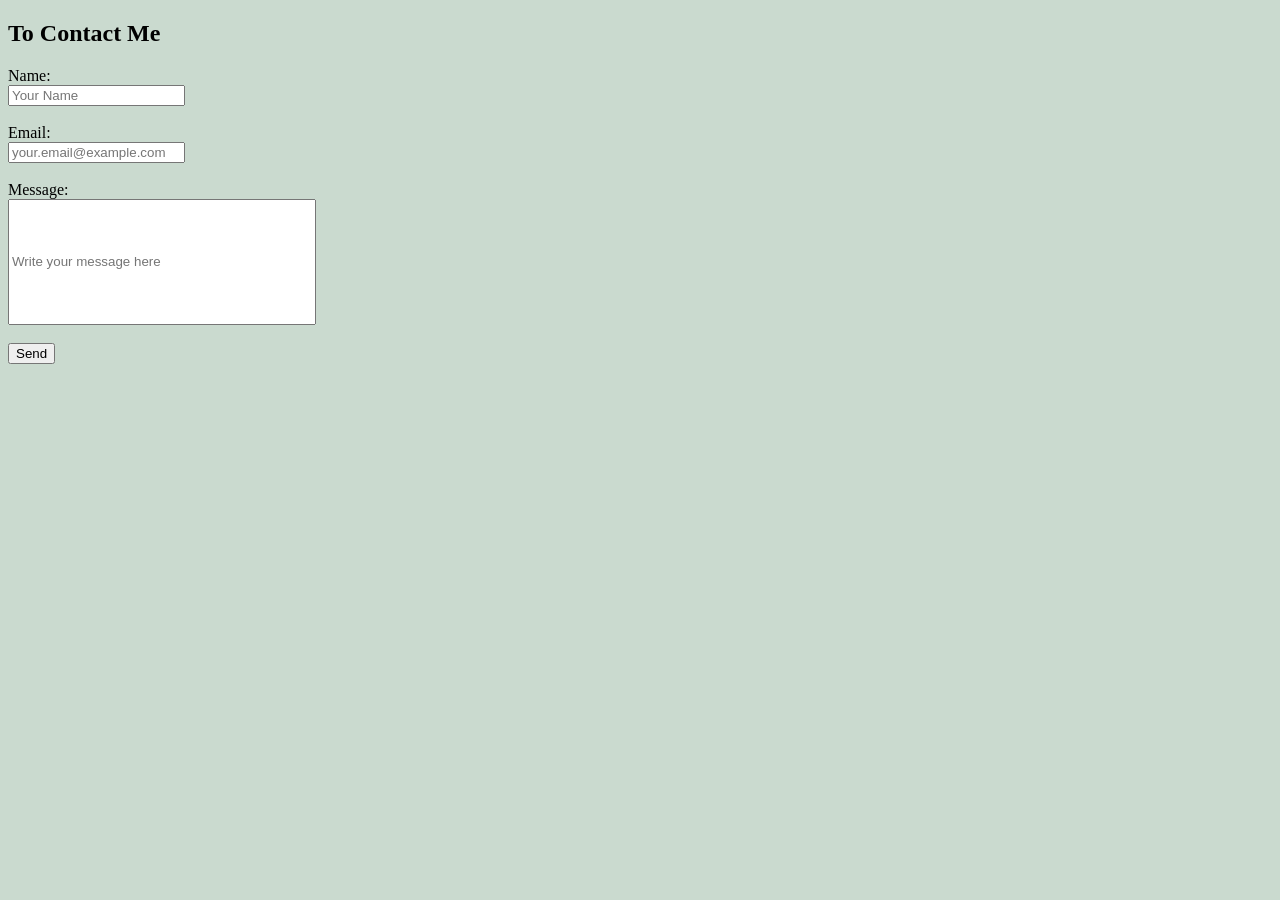
<file: ContactMe.html>
<!DOCTYPE html>
<html lang="en">
<head>
    <meta charset="UTF-8">
    <meta name="viewport" content="width=device-width, initial-scale=1.0">
    <title>To Contact Me</title>
    <link rel="stylesheet" href="style1.css">
</head>
<body class="p">
    <h2>To Contact Me</h2>
     <form>
        <label for="name">Name:</label><br>
        <input type="text" name="name" placeholder="Your Name"/>
        <br>
        <br>
        <label for="Email">Email:</label><br>
        <input type="text" name="Email" placeholder="your.email@example.com"/>
        <br>
        <br>
        <label for="Message">Message:</label><br>
        <input type="text" name="Message" placeholder="Write your message here" style="width: 300px; height: 120px;"/> 
        <br>
        <br>
        <button>Send</button>
     </form>
</body>
</html>
</file>
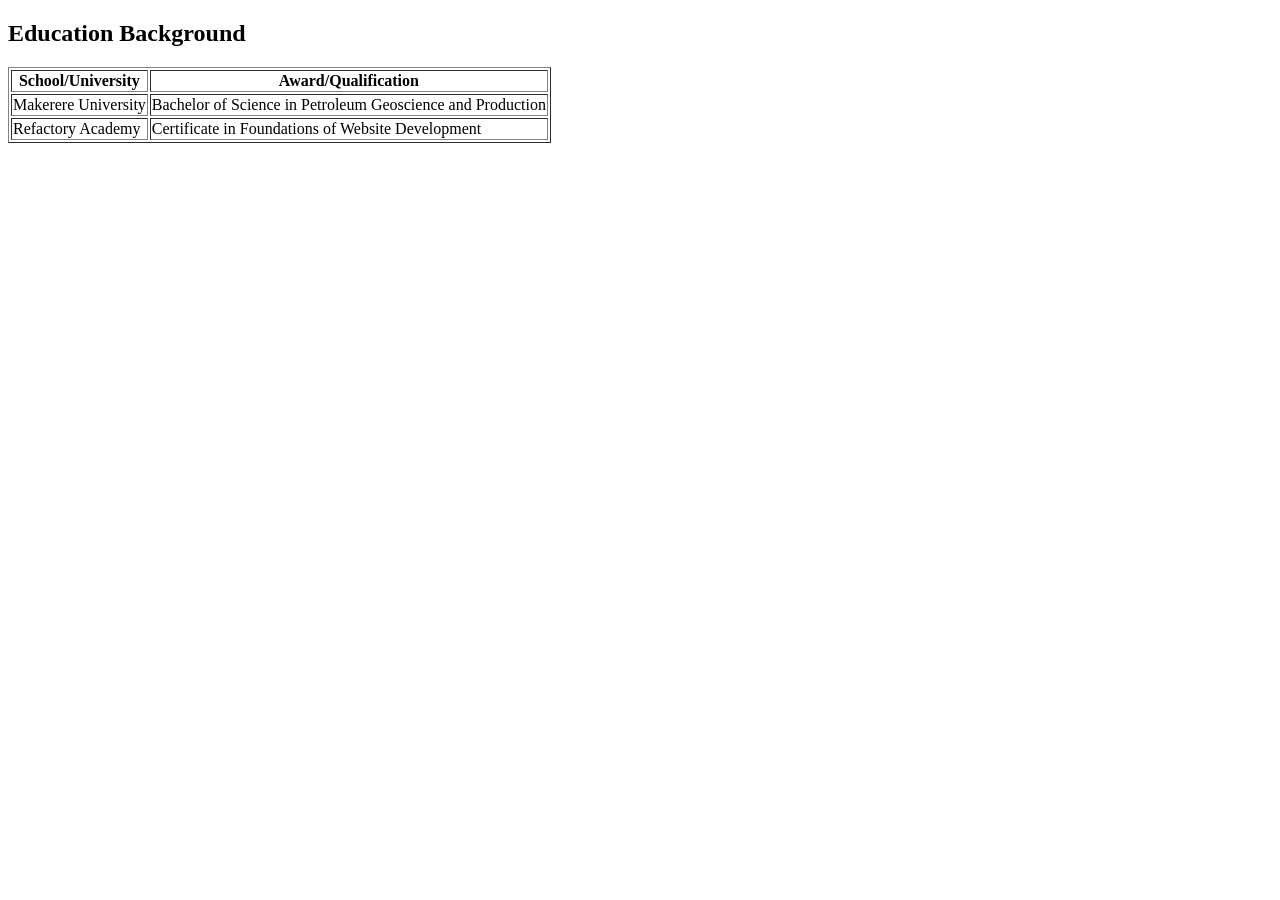
<file: education.html>
<!DOCTYPE html>
<html lang="en">
<head>
    <meta charset="UTF-8">
    <meta name="viewport" content="width=device-width, initial-scale=1.0">
    <title>Education Background</title>
</head>
<body>
    <h2>Education Background</h2>
     <table border="1" >
        <thead>
            <th>School/University</th>
            <th>Award/Qualification</th>
        </thead>
        <tbody>
            <tr>
                <td>Makerere University</td>
                <td>Bachelor of Science in Petroleum Geoscience and Production</td>
            </tr>
            <tr>
                <td>Refactory Academy</td>
                <td>Certificate in Foundations of Website Development</td>
            </tr>
        </tbody>
     </table>
</body>
</html>
</file>
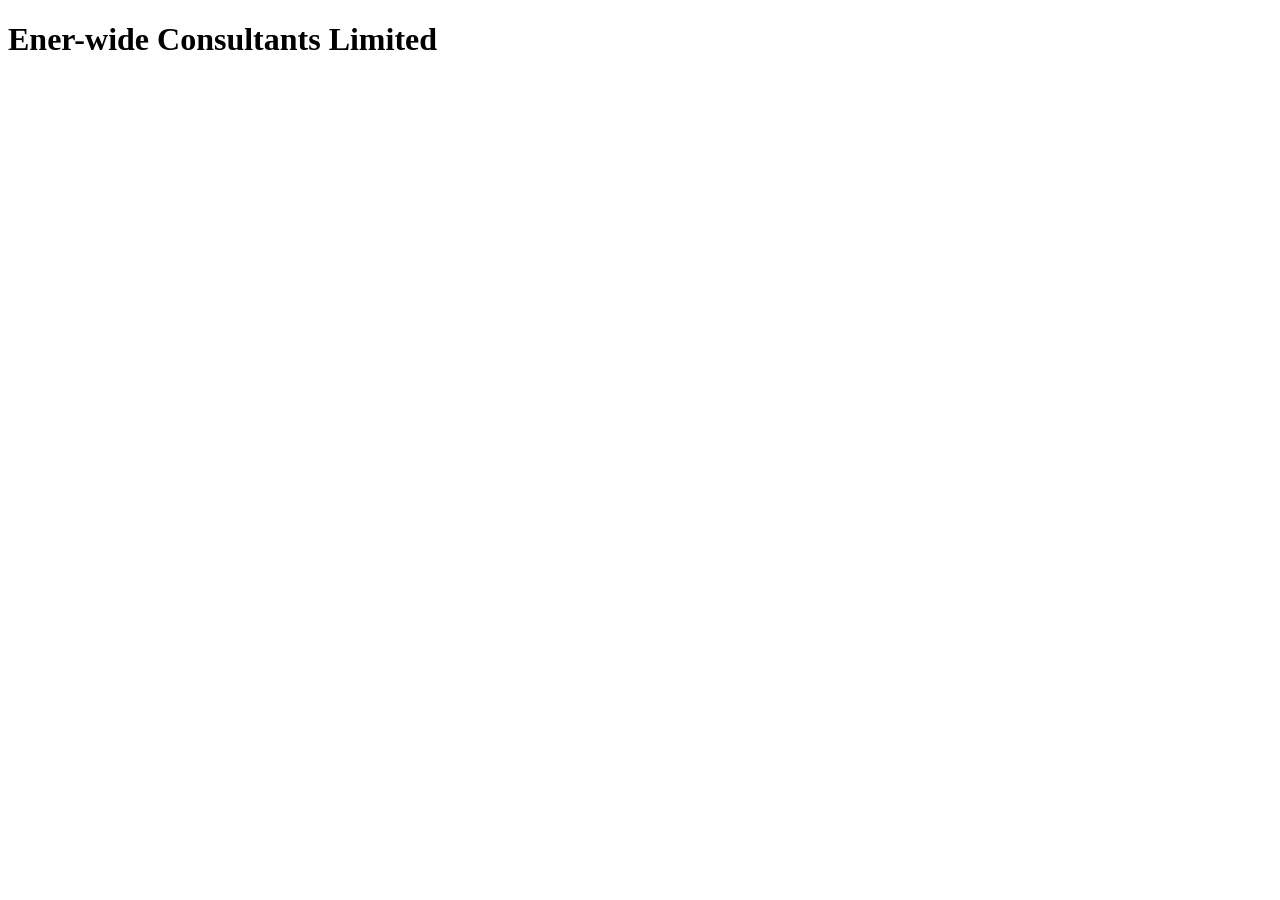
<file: finalproject.html>
<!DOCTYPE html>
<html lang="en">
<head>
    <meta charset="UTF-8">
    <meta name="viewport" content="width=device-width, initial-scale=1.0">
    <title>Ener-wide Consultants Limited</title>
</head>
<body>
    <h1><b>Ener-wide Consultants Limited</b></h1>
</body>
</html>
</file>
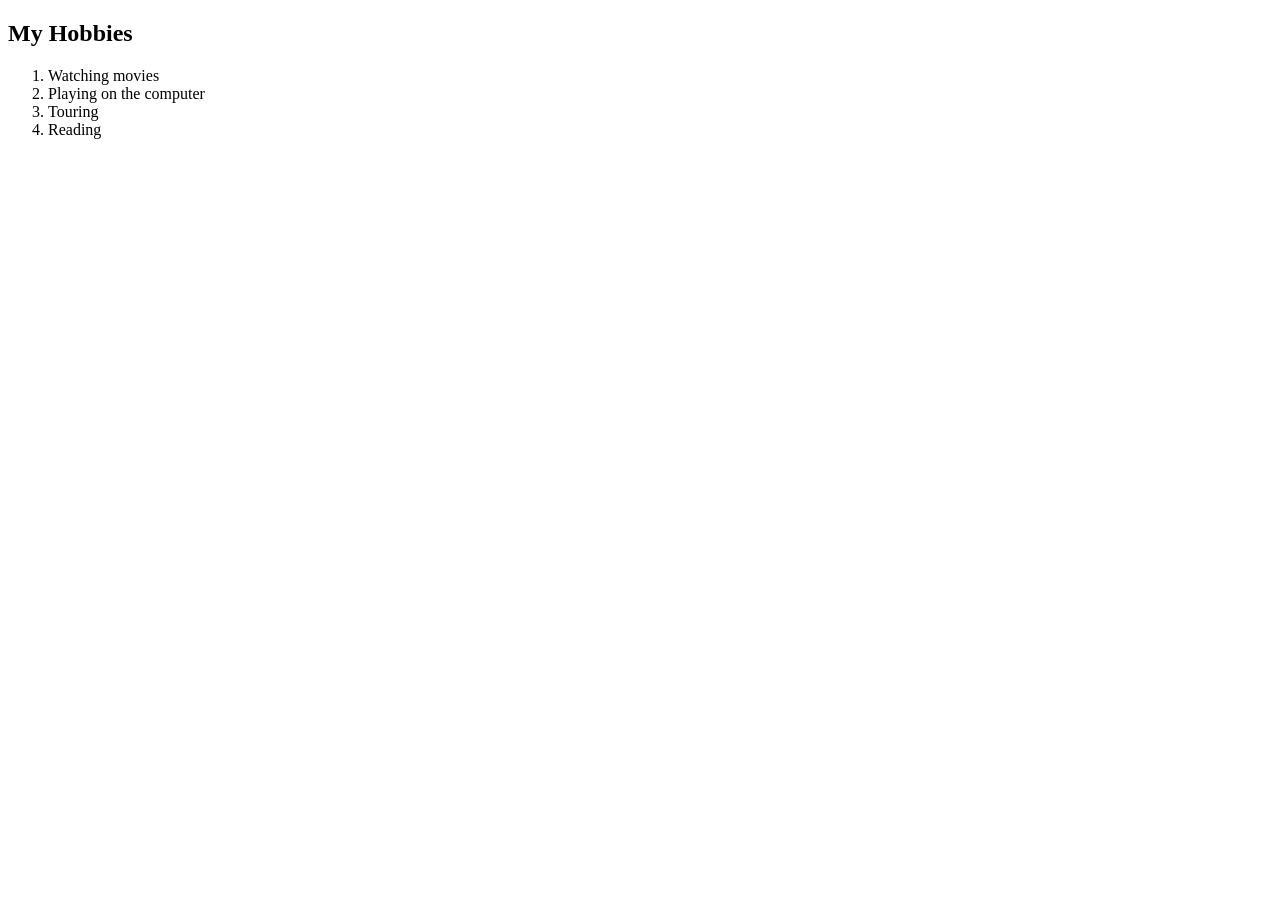
<file: hobbies.html>
<!DOCTYPE html>
<html lang="en">
<head>
    <meta charset="UTF-8">
    <meta name="viewport" content="width=device-width, initial-scale=1.0">
    <title>My Hobbies</title>
</head>
<body>
     <h2>My Hobbies</h2>
     <ol>
        <li>Watching movies</li>
        <li>Playing on the computer</li>
        <li>Touring</li>
        <li>Reading</li>
     </ol>
</body>
</html>
</file>
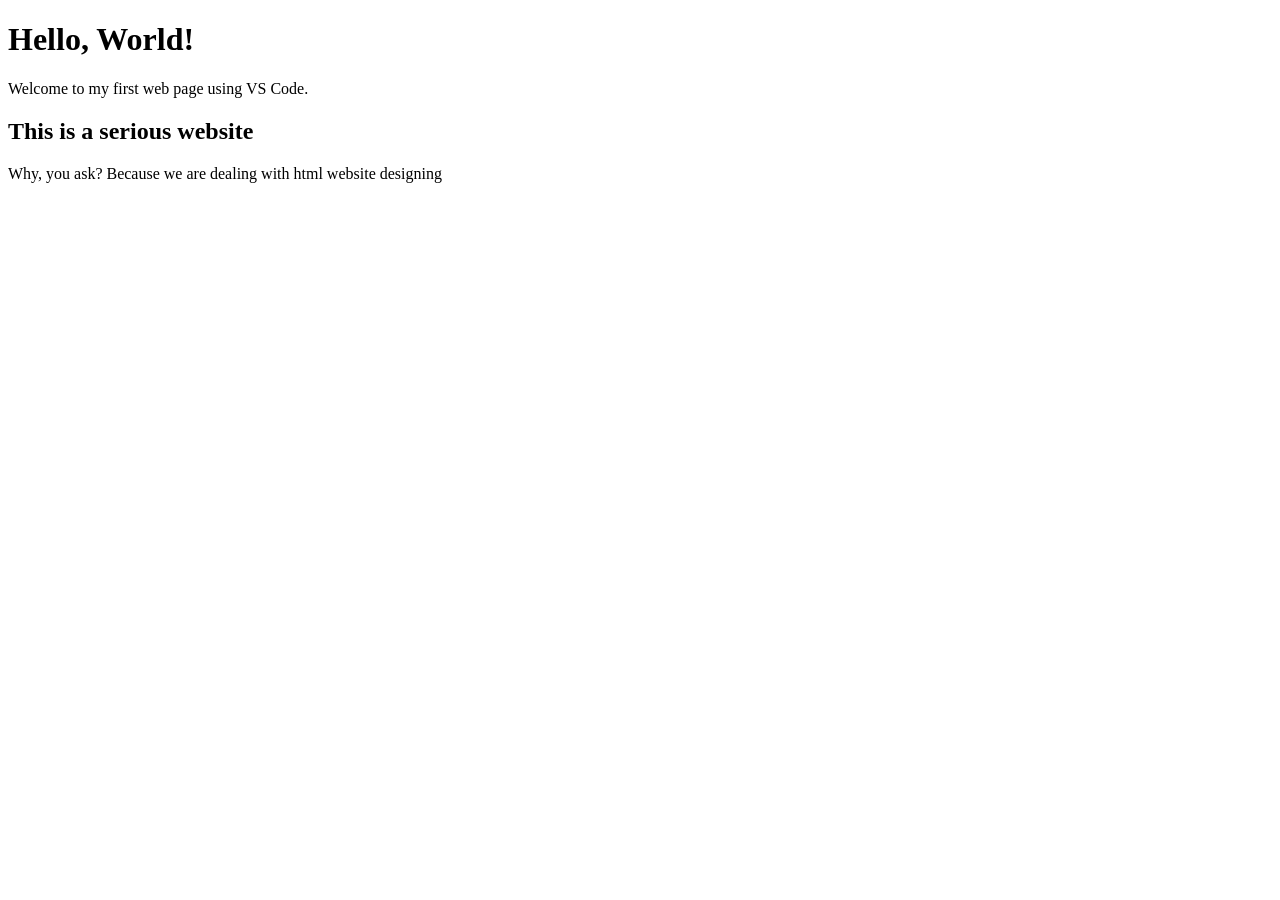
<file: index1.html>
<!DOCTYPE html>
<html lang="en">

<head>
    <meta charset="UTF-8">
    <meta name="viewport" content="width=device-width, initial-scale=1.0">
    <title>My First Webpage</title>
</head>

<body>
    <h1>Hello, World!</h1>
    <p>Welcome to my first web page using VS Code.</p>
    <h2>This is a serious website</h2>
    <p>Why, you ask? Because we are dealing with html website designing</p>
</body>

</html>
</file>
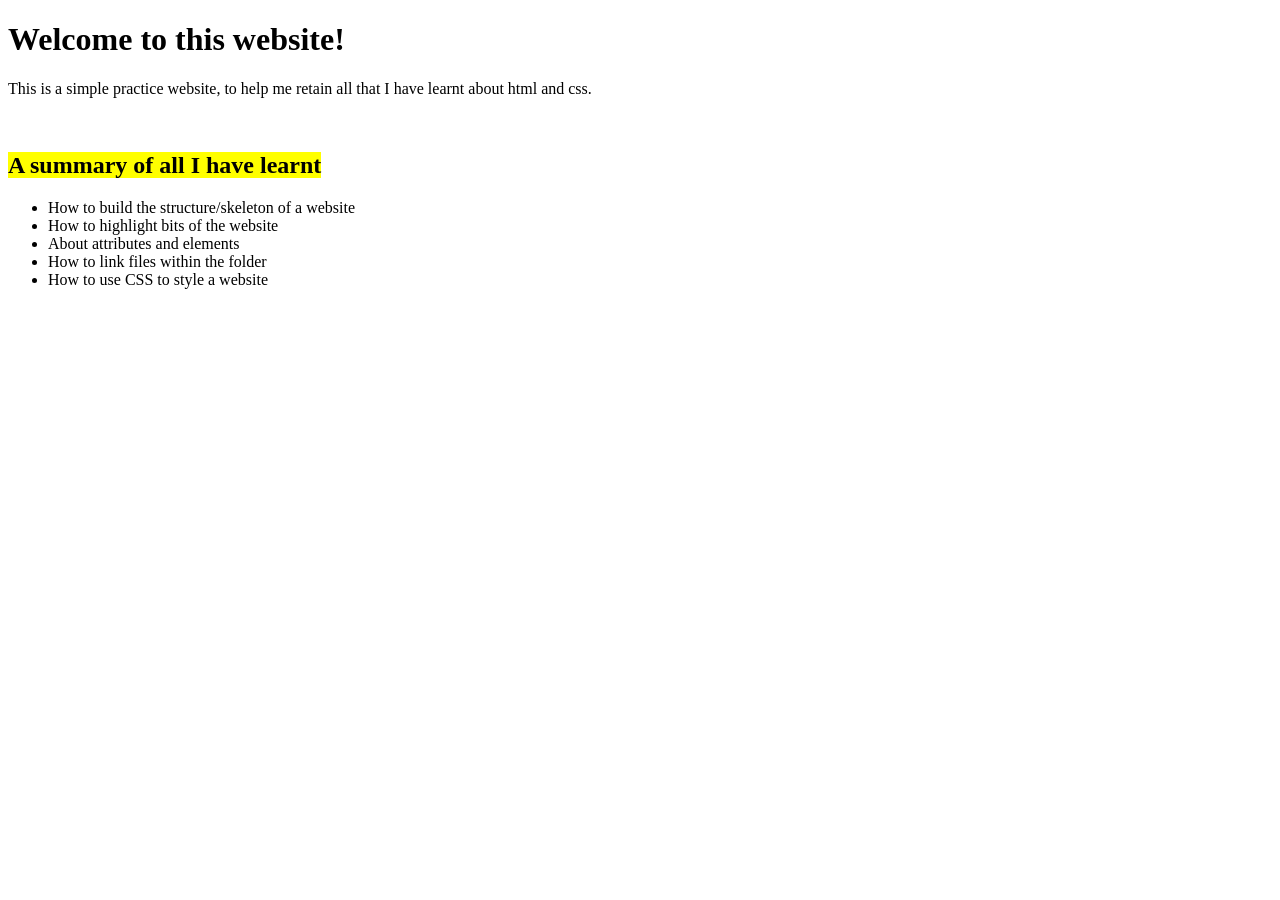
<file: practice.html>
<!DOCTYPE html>
<html lang="en">
<head>
    <meta charset="UTF-8">
    <meta name="viewport" content="width=device-width, initial-scale=1.0">
    <title>Sydney's Practice website</title>
</head>
<body>
    <h1><b>Welcome to this website!</b></h1>
    <p>This is a simple practice website, to help me retain all that I have learnt about html and css.</p>
    <br>
    <h2><mark>A summary of all I have learnt</mark></h2>
    <ul>
        <li>How to build the structure/skeleton of a website</li>
        <li>How to highlight bits of the website</li>
        <li>About attributes and elements</li>
        <li>How to link files within the folder</li>
        <li>How to use CSS to style a website</li>
    </ul>
    <br>
</file>
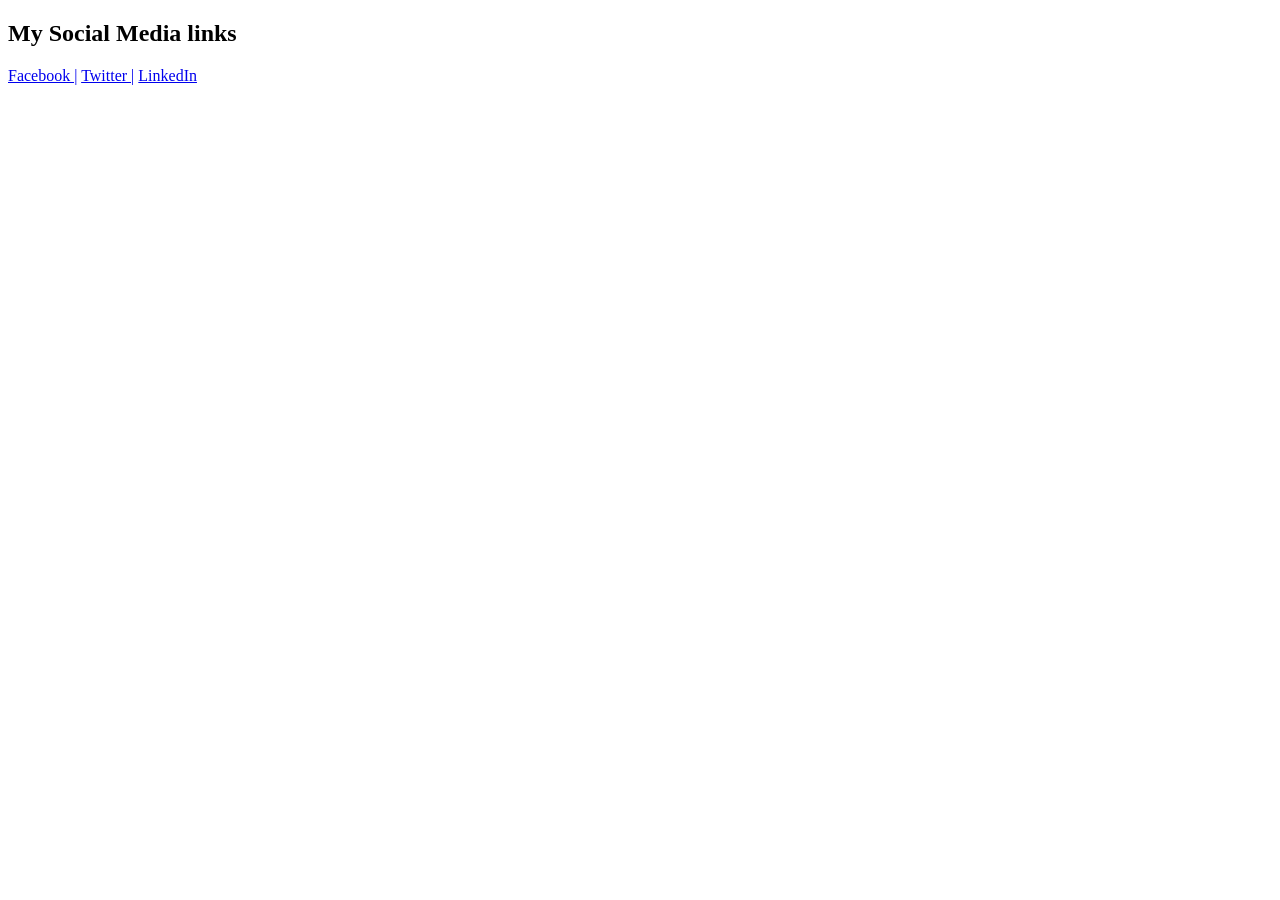
<file: smlinks.html>
<!DOCTYPE html>
<html lang="en">
<head>
    <meta charset="UTF-8">
    <meta name="viewport" content="width=device-width, initial-scale=1.0">
    <title>Social Media Links</title>
</head>
<body>
    <h2>My Social Media links</h2>
     <p><a href="index.html">Facebook |</a>
     <a href="index.html">Twitter |</a>
     <a href="index.html">LinkedIn</a>
    </p>
</body>
</html>
</file>
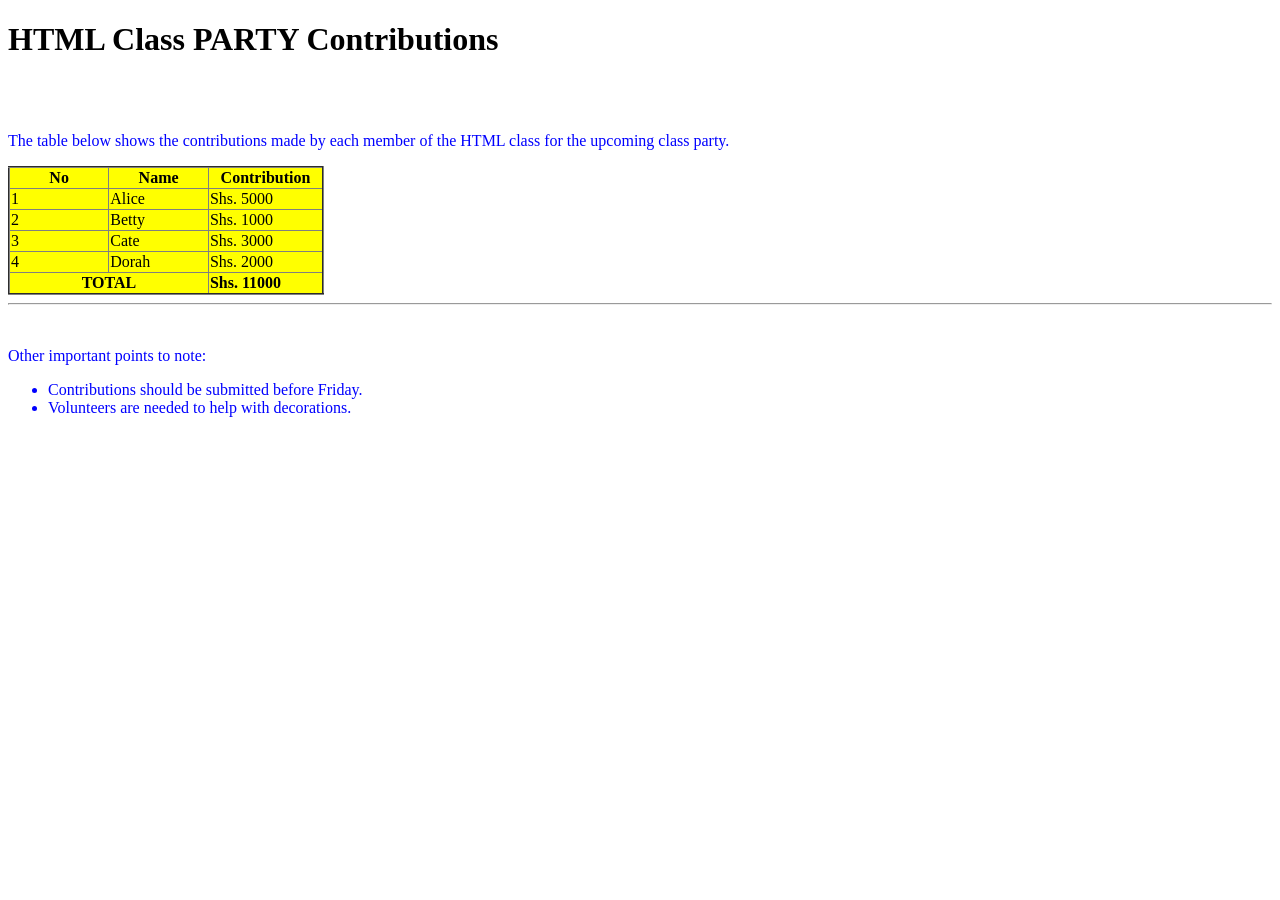
<file: writtentest.html>
<!DOCTYPE html>
<html lang="en">
<head>
    <meta charset="UTF-8">
    <meta name="viewport" content="width=device-width, initial-scale=1.0">
    <title>Party Contributions</title>
    <link rel="stylesheet" type="text/css" href="style2.css">
</head>
<body class="p">
    <h1><b>HTML Class PARTY Contributions</b></h1>
    <br>
    <br>
    <p>The table below shows the contributions made by each member of the HTML class for the upcoming class party.</p>
    <table border="2">
        <thead>
            <th>No</th>
            <th>Name</th>
            <th>Contribution</th>
        </thead>
        <tbody>
            <tr>
                <td>1</td>
                <td>Alice</td>
                <td>Shs. 5000</td>
            </tr>
            <tr>
                <td>2</td>
                <td>Betty</td>
                <td>Shs. 1000</td>
            </tr>
            <tr>
                <td>3</td>
                <td>Cate</td>
                <td>Shs. 3000</td>
            </tr>
            <tr>
                <td>4</td>
                <td>Dorah</td>
                <td>Shs. 2000</td>
            </tr>
            <tr>
                <th colspan="2"><b>TOTAL</b></th>
                <td><b>Shs. 11000</b></td>
            </tr>
        </tbody>
    </table>
    <hr>
    <br>
    <p>Other important points to note:</p>
    <ul>
        <li>Contributions should be submitted before Friday.</li>
        <li>Volunteers are needed to help with decorations.</li>
    </ul>
</body>
</html>
</file>
<file: style1.css>
.p {background-color: rgb(202, 218, 207);}
h1{font-family: Arial, sans-serif; color: rgb(27, 187, 174); font-style: normal ;}
a {color: rgb(62, 27, 187); text-decoration: none; font-size: 18px;}
table{border-collapse: collapse; width: 100%;}
</file>
<file: style2.css>
table{
    border-collapse: collapse;
    width: 25%;

    background-color: yellow;
}

th, td {
    border-collapse: collapse;
    width: 25%;

    background-color: yellow;
}

p, li {
    color: blue;
}


th:hover, td:hover {
    background-color: aqua;
}
</file>
